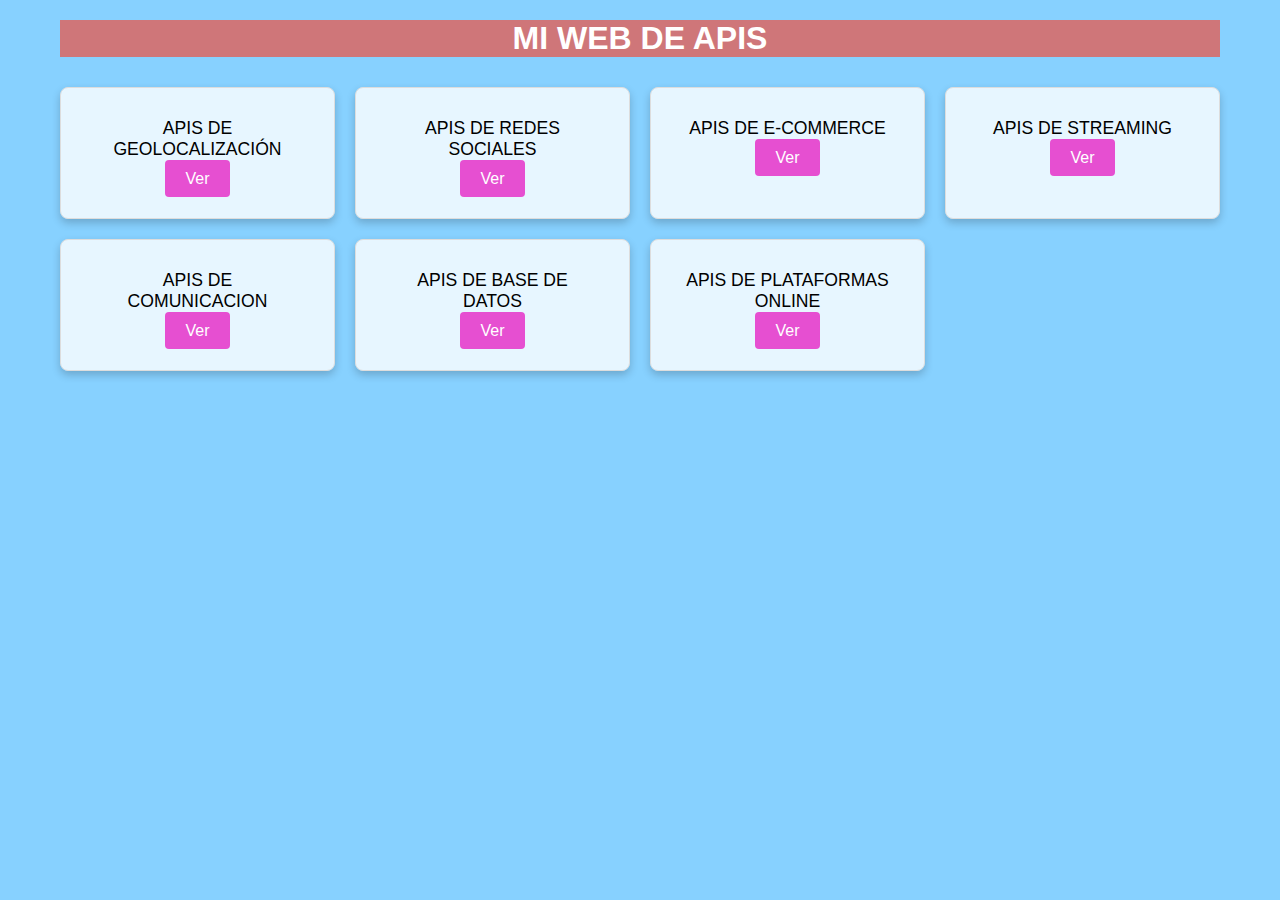
<file: index.html>
<!DOCTYPE html>
<html lang="es">
<head>
    <meta charset="UTF-8">
    <meta name="viewport" content="width=device-width, initial-scale=1.0">
    <title>My APIS Site</title>
    
    <link rel="stylesheet" href="index.css">
</head>
<body>
    <div class="overlay"></div>
    <div class="container">
        <h1>MI WEB DE APIS</h1>
        <div class="grid">
            
            <div class="box">
                <p>APIS DE GEOLOCALIZACIÓN</p>
                <a class="btn" href="./Geolicalizacion.html">Ver</a>
            </div>
            <div class="box">
                <p>APIS DE REDES SOCIALES</p>
                <a class="btn" href="www.google.com">Ver</a>
            </div>
            <div class="box">
                <p>APIS DE E-COMMERCE</p>
                <a class="btn" href="#">Ver</a>
            </div>
            <div class="box">
                <p>APIS DE STREAMING</p>
                <a class="btn" href="#">Ver</a>
            </div>
            <div class="box">
                <p>APIS DE COMUNICACION</p>
                <a class="btn" href="#">Ver</a>
            </div>
            <div class="box">
                <p>APIS DE BASE DE DATOS</p>
                <a class="btn" href="#">Ver</a>
            </div>
            <div class="box">
                <p>APIS DE PLATAFORMAS ONLINE</p>
                <a class="btn" href="#">Ver</a>
            </div>
        </div>
    </div>
    
</body>
</html>
</file>
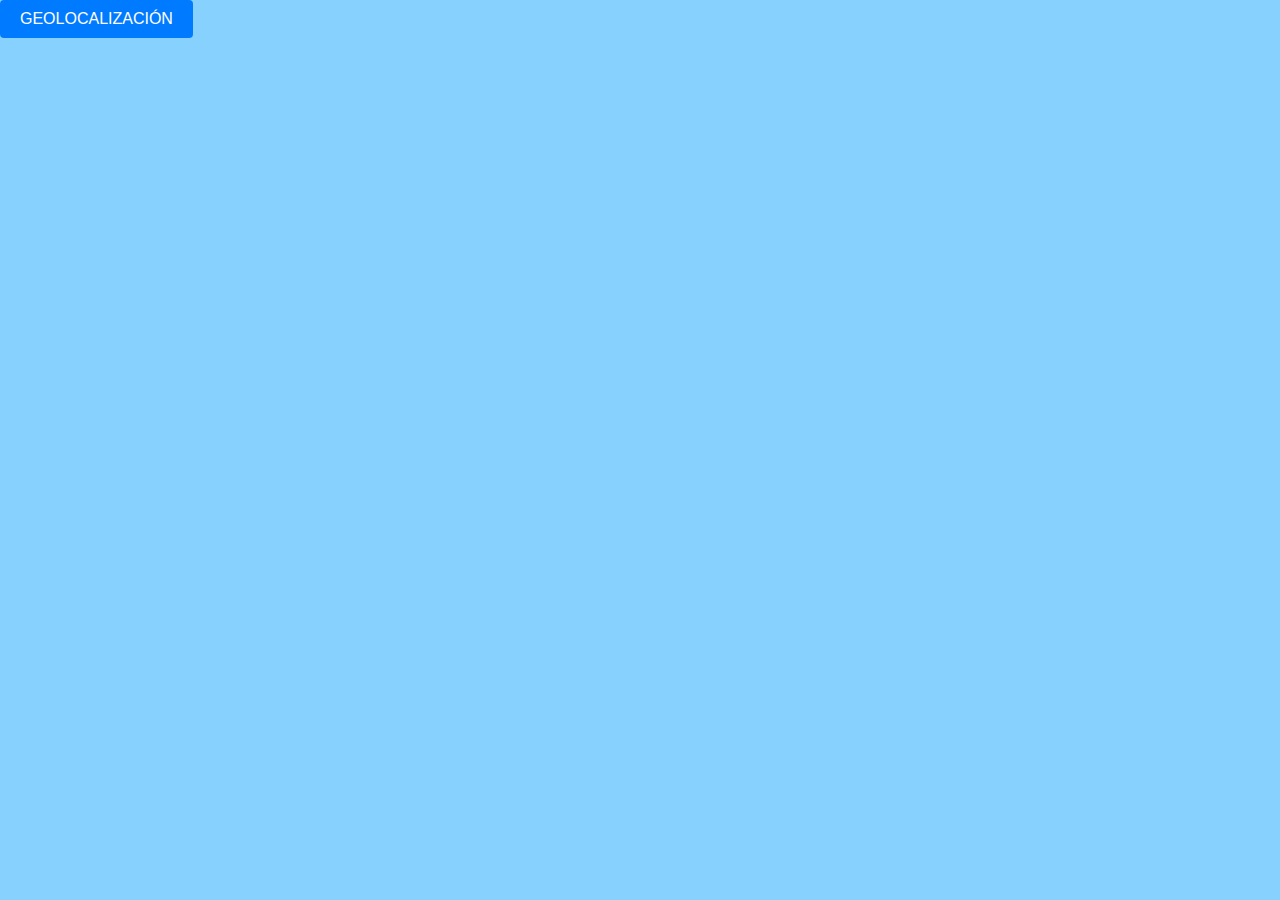
<file: Geolicalizacion.html>
<!DOCTYPE html>
<html lang="en">
<head>
    <meta charset="UTF-8">
    <meta name="viewport" content="width=device-width, initial-scale=1.0">
    <title>GEOLOCALIZACIÓN</title>
    <link rel="stylesheet" href="geo.css">
    <link rel="stylesheet" href="./index.css">
</head>
<body>
        <button><a class="boton" href="./staticmaps.html">GEOLOCALIZACIÓN</a></button>
        <script src="index.js"></script>
</body>
</html>
</file>
<file: index.css>
* {

    box-sizing: border-box;
    margin: 0;
    padding: 0;

    margin: 0;
    padding: 0;
    box-sizing: border-box;

}

body {
    font-family: Arial, sans-serif;

    background: rgba(0, 157, 255, 0.47);
    
}


.container {
    max-width: 1200px;
    margin: auto;
    padding: 20px;
    position: relative; 
    z-index: 20; 
}

h1 {
    text-align: center;
    margin-bottom: 20px;
    background: #e7584dc0 
}

.container {
    position: relative;
    z-index: 1;
    text-align: center;
}

h1 {
    margin-bottom: 30px;
    font-size: 2rem;
    color: white;
}

.grid {
    display: grid;

    grid-template-columns: repeat(auto-fill, minmax(250px, 1fr));
    gap: 20px;
}

.box {
    background: #fff;
    border: 1px solid #ddd;
    border-radius: 8px;
    padding: 20px;
    text-align: center;
    transition: transform 0.2s;
}

.box:hover {
    transform: translateY(-5px);
}

.btn {
    background-color: #007bff;
    color: white;
    border: none;
    padding: 10px 15px;
    border-radius: 5px;
    cursor: pointer;
    transition: background-color 0.3s;
    grid-template-columns: repeat(4, 1fr);
    grid-gap: 20px;
    padding: 20px;
}

.box {
    background-color: rgba(255, 255, 255, 0.8);
    padding: 30px;
    border-radius: 8px;
    text-align: center;
    box-shadow: 0 4px 8px rgba(0, 0, 0, 0.2);
}

.box p {
    font-size: 1.1rem;
    margin-bottom: 10px;
    color: black;
}

.btn {
    background-color: #e64fd1;
    color: white;
    border: none;
    padding: 10px 20px;
    border-radius: 4px;
    cursor: pointer;
    font-size: 1rem;
}

.btn:hover {
    background-color: #0056b3;

}

a {
    text-decoration: none;
    color: white; 
}

@media (max-width: 600px) {
    h1 {
        font-size: 1.5em;
    }
}
</file>
<file: geo.css>
body{
    background: rgba(0, 157, 255, 0.47);
    
}

.btn {
    background-color: #007bff;
    color: white;
    border: none;
    padding: 10px 20px;
    border-radius: 4px;
    cursor: pointer;
    font-size: 1rem;
    align-items: center;
}

button{
    background-color: #007bff;
    color: white;
    border: none;
    padding: 10px 20px;
    border-radius: 4px;
    cursor: pointer;
    font-size: 1rem;
    align-items: center;
    display: flex;
    
}

.box {
    background-color: rgba(255, 255, 255, 0.8);
    padding: 30px;
    border-radius: 8px;
    text-align: center;
    box-shadow: 0 4px 8px rgba(0, 0, 0, 0.2);
}

.box p {
    font-size: 1.1rem;
    margin-bottom: 10px;
    color: black;
}
.overlay{
    background: rgba(0, 157, 255, 0.47);
}
</file>
